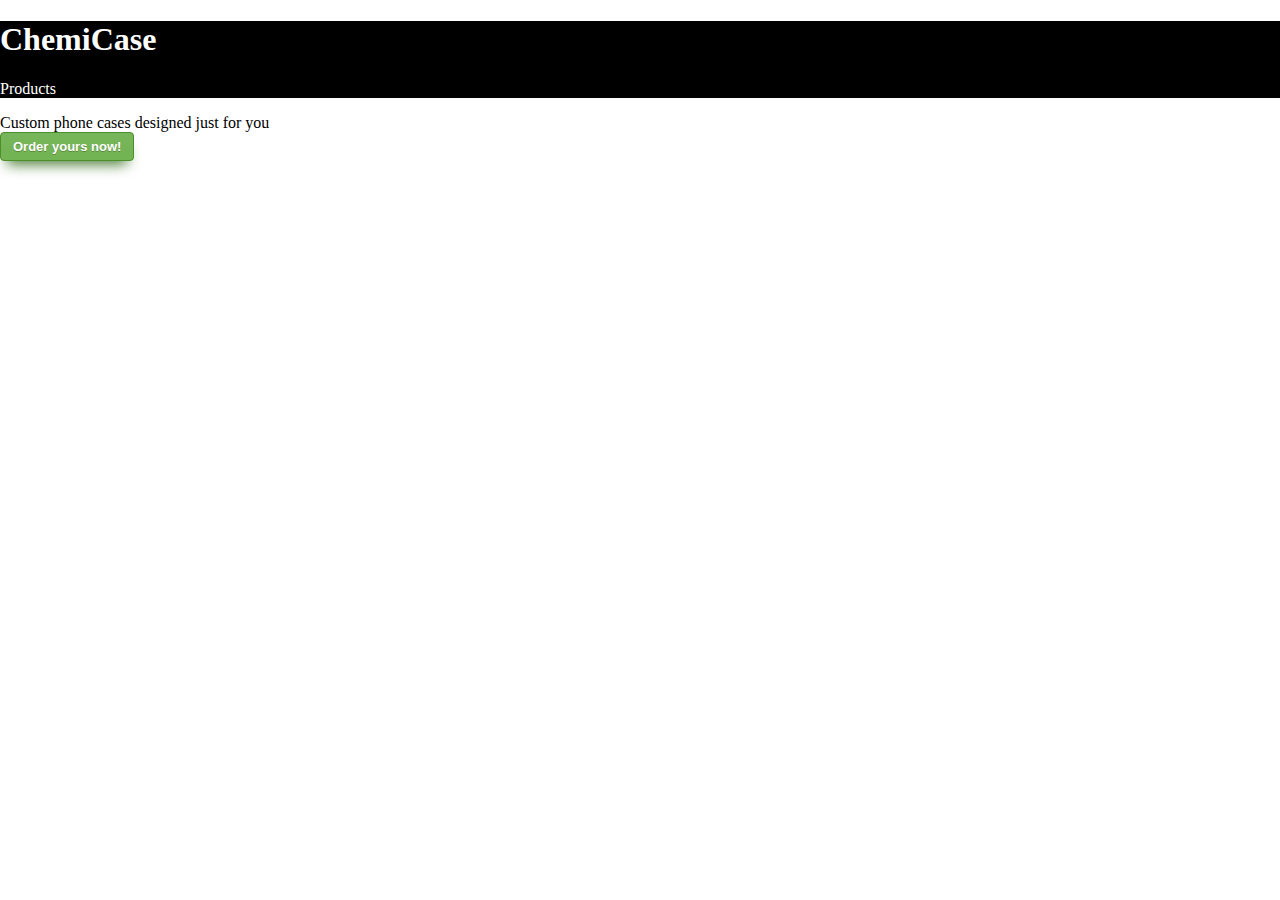
<file: index.html>
<!DOCTYPE html>
<html lang="en">
<head>
    <meta charset="UTF-8">
    <meta http-equiv="X-UA-Compatible" content="IE=edge">
    <meta name="viewport" content="width=device-width, initial-scale=1.0">
    <title>Get high quality phone cases | ChemiCase</title>

    <link rel="stylesheet" href="main.css">
</head>
<body>
    <div class="container">
        <div class="header">
            <!-- TODO: add logo image -->
            <h1>ChemiCase</h1>
            <p>Products</p>
        </div>
        <div class="content">
            <div class="featured">
                <div class="images"></div>
                <div class="description">
                    Custom phone cases designed just for you
                </div>
                <button class="order-button">Order yours now!</button>
            </div>
        </div>
        <div class="footer"></div>
    </div>
</body>
</html>
</file>
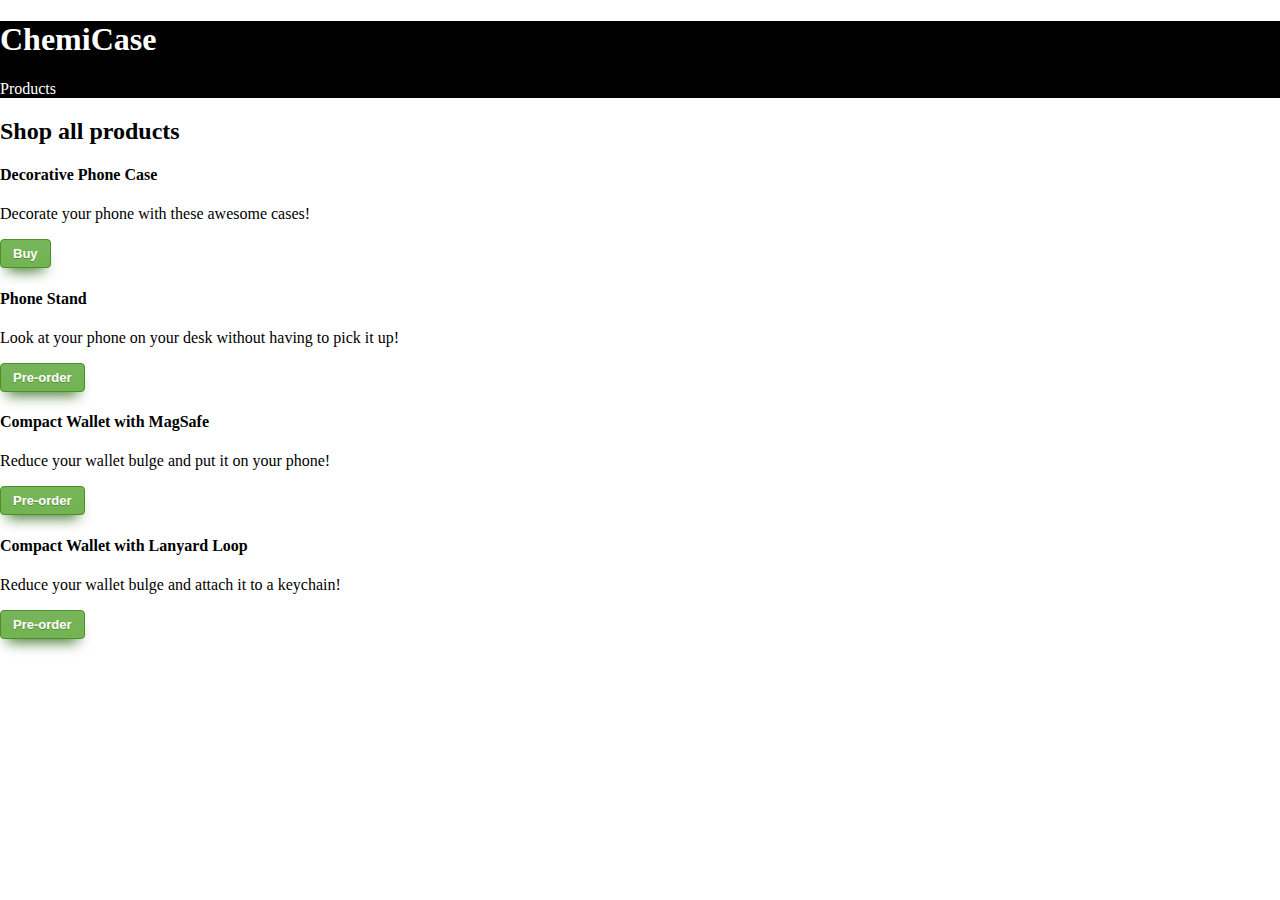
<file: products/index.html>
<!DOCTYPE html>
<html lang="en">
<head>
    <meta charset="UTF-8">
    <meta http-equiv="X-UA-Compatible" content="IE=edge">
    <meta name="viewport" content="width=device-width, initial-scale=1.0">
    <title>ChemiCase Products</title>

    <link rel="stylesheet" href="../main.css">
</head>
<body>
    <div class="container">
        <div class="header">
            <!-- TODO: Add logo image -->
            <h1>ChemiCase</h1>
            <p>Products</p>
        </div>
        <div class="content">
            <h2>Shop all products</h2>
            <div class="products">
                <!-- DBOX SCHEMA -->
                <!-- Top: image preview -->
                <!-- Middle: title & text description -->
                <!-- Bottom: order button -->
                <div class="dbox" id="product-decorative-phone-case">
                    <!-- TODO: add image -->
                    <h4>Decorative Phone Case</h4>
                    <p>Decorate your phone with these awesome cases!</p>
                    <button class="order-button">Buy</button>
                </div>
                <div class="dbox" id="product-phone-stand">
                    <!-- TODO: add imasge -->
                    <h4>Phone Stand</h4>
                    <p>Look at your phone on your desk without having to pick it up!</p>
                    <button class="order-button">Pre-order</button>
                </div>
                <div class="dbox" id="product-compact-wallet-with-magsafe">
                    <!-- TODO: add image -->
                    <h4>Compact Wallet with MagSafe</h4>
                    <p>Reduce your wallet bulge and put it on your phone!</p>
                    <button class="order-button">Pre-order</button>
                </div>
                <div class="dbox" id="product-compact-wallet-with-lanyard-loop">
                    <!-- TODO: add image -->
                    <h4>Compact Wallet with Lanyard Loop</h4>
                    <p>Reduce your wallet bulge and attach it to a keychain!</p>
                    <button class="order-button">Pre-order</button>
                </div>
            </div>
        </div>
    </div>
</body>
</html>
</file>
<file: main.css>
.order-button {
    box-shadow: 0px 10px 14px -7px #3e7327;
	background:linear-gradient(to bottom, #77b55a 5%, #72b352 100%);
	background-color:#77b55a;
	border-radius:4px;
	border:1px solid #4b8f29;
	display:inline-block;
	cursor:pointer;
	color:#ffffff;
	font-family:Arial;
	font-size:13px;
	font-weight:bold;
	padding:6px 12px;
	text-decoration:none;
	text-shadow:0px 1px 0px #5b8a3c;
}

.order-button:hover {
	background:linear-gradient(to bottom, #72b352 5%, #77b55a 100%);
	background-color:#72b352;
}

.order-button:active {
	position:relative;
	top:1px;
}

.header {
    color: white;
    background-color: black;
    margin-top: 0;
    margin: 0;
}

body {
	margin: 0;
	margin-top: 0;
}

html {
	margin: 0;
	margin-top: 0;
}

.hfl {
    float:left;
}
.hfr {
    float:right;
}
</file>
